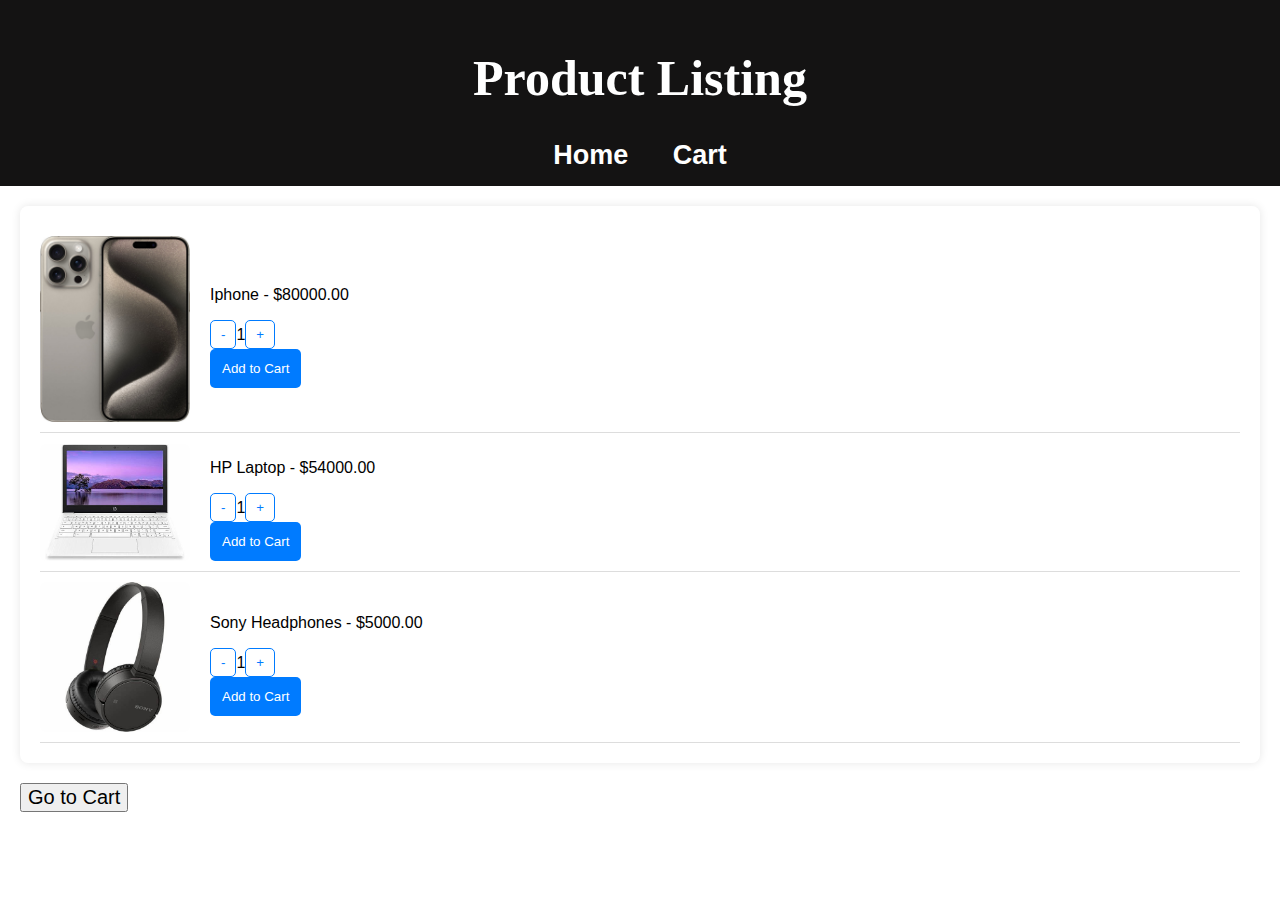
<file: index.html>
<!DOCTYPE html>
<html lang="en">
<head>
    <meta charset="UTF-8">
    <meta name="viewport" content="width=device-width, initial-scale=1.0">
    <title>Shopping-cart</title>
    <link rel="stylesheet" href="styles.css">
</head>
<body>
    <header>
        <h1 class="size"> Product Listing</h1>
        <nav>
            <a href="index.html">Home</a>
            <a href="cart.html">Cart</a>
        </nav>
    </header>
    
    <main>
        <section class="product-list" id="product-list"></section>
        <button class="go-to-cart" onclick="goToCart()">Go to Cart</button>
    </main>
    
    <script src="script.js"></script>
</body>
</html>
</file>
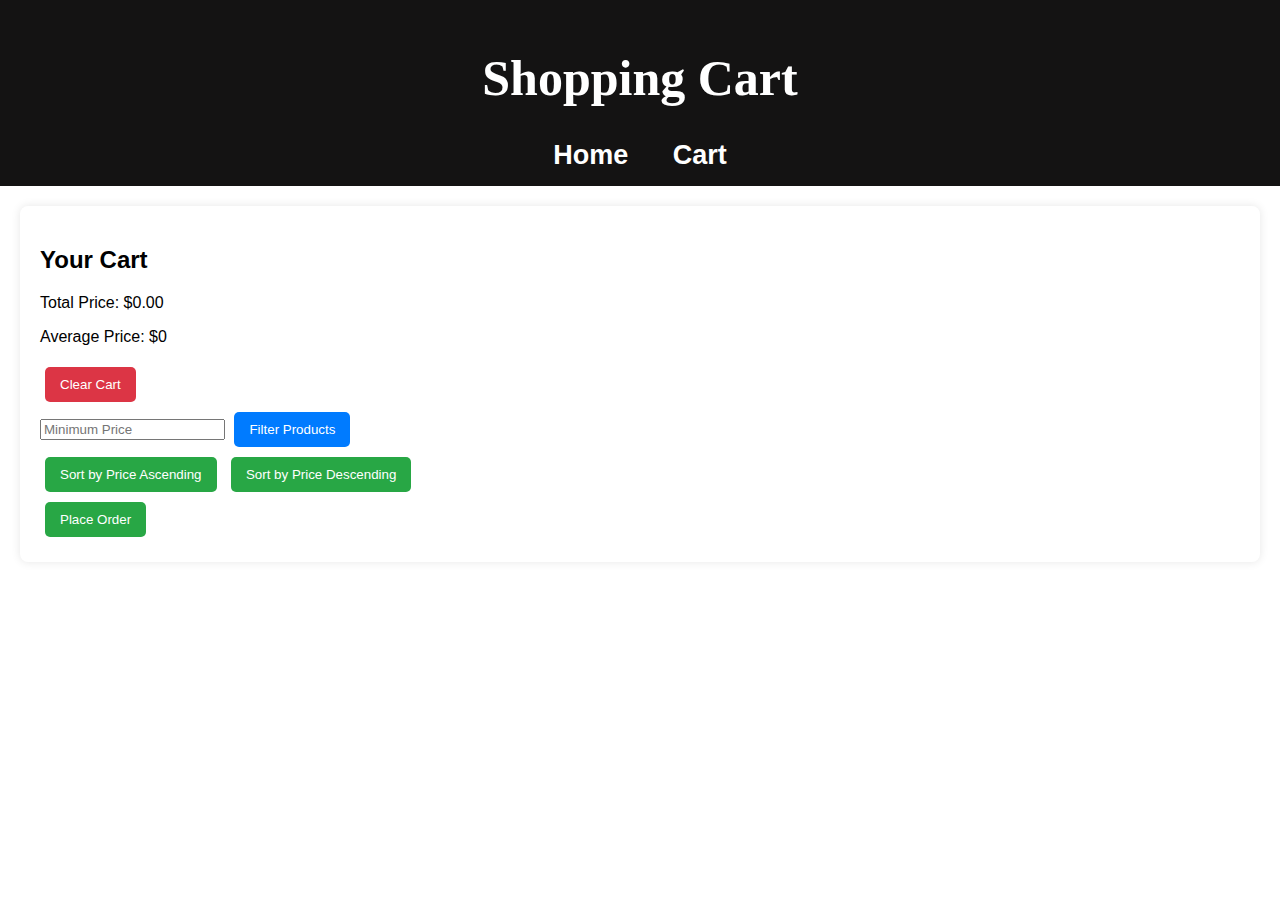
<file: cart.html>
<!DOCTYPE html>
<html lang="en">
<head>
    <meta charset="UTF-8">
    <meta name="viewport" content="width=device-width, initial-scale=1.0">
    <title>Shopping Cart</title>
    <link rel="stylesheet" href="styles.css">
</head>
<body>
    <header>
        <h1 class="size">Shopping Cart</h1>
        <nav>
            <a href="index.html">Home</a>
            <a href="cart.html">Cart</a>
        </nav>
    </header>
    
    <main>
        <section class="cart">
            <h2>Your Cart</h2>
            <div id="cart-items"></div>
            <p>Total Price: $<span id="total-price">0.00</span></p>
            <p>Average Price: $<span id="average-price">0.00</span></p>
            <button class="clear-cart" onclick="clearCart()">Clear Cart</button>
            <div>
                <input type="number" id="filter-price" placeholder="Minimum Price" min="0">
                <button class="filter-products" onclick="filterProducts()">Filter Products</button>
            </div>
            <div>
                <button class="sort" onclick="sortCart('ascending')">Sort by Price Ascending</button>
                <button class="sort" onclick="sortCart('descending')">Sort by Price Descending</button>
            </div>
            <button class="place-order" onclick="placeOrder()">Place Order</button>
        </section>
    </main>
    
    <script src="script.js"></script>
</body>
</html>
</file>
<file: styles.css>
body {
    font-family: Arial, sans-serif;
    background-color: #ffffff;
    margin: 0;
    padding: 0;
}

header {
    background-color: #141313;
    color: #fff;
    padding: 15px 0;
    text-align: center;
}
.size{
    font-size: 50px;
    font-family: 'Times New Roman', Times, serif;
}
nav a {
    color: #fff;
    text-decoration: none;
    padding: 0 20px;
    font-weight: bold;
    font-size: 27px;
}

nav a:hover {
    text-decoration: underline;
    
}

main {
    padding: 20px;
}
.go-to-cart{
    font-size: 20px;
}

.product-list, .cart {
    background: #fff;
    padding: 20px;
    border-radius: 8px;
    box-shadow: 0 0 10px rgba(0, 0, 0, 0.1);
    margin-bottom: 20px;
    text-align: left;
}

.product {
    display: flex;
    align-items: center;
    border-bottom: 1px solid #ddd;
    padding: 10px 0;
    text-align: left;
}

.product img {
    width: 150px;
    height: auto;
    margin-right: 20px;
    border-radius: 8px;
}

.product-info {
    flex: 1;
}

.product button {
    padding: 12px;
    background-color: #007bff;
    color: #fff;
    border: none;
    border-radius: 5px;
    cursor: pointer;
}

.product button:hover {
    background-color: #0056b3;
}

.quantity-control {
    display: flex;
    align-items: center;
}

.quantity-control button {
    padding: 6px 10px;
    border: 1px solid #007bff;
    color: #007bff;
    background: #fff;
    cursor: pointer;
    border-radius: 5px;
}

.quantity-control button:hover {
    background-color: #007bff;
    color: #fff;
}

.cart-item {
    display: flex;
    align-items: center;
    border-bottom: 1px solid #ddd;
    padding: 10px 0;
}

.cart-item img {
    width: 100px;
    height: auto;
    margin-right: 20px;
    border-radius: 8px;
}

.clear-cart, .filter-products, .sort, .place-order {
    padding: 10px 15px;
    color: #fff;
    border: none;
    border-radius: 5px;
    cursor: pointer;
    margin: 5px;
}

.clear-cart {
    background-color: #dc3545;
}

.filter-products {
    background-color: #007bff;
}

.sort {
    background-color: #28a745;
}

.place-order {
    background-color: #28a745;
}

.clear-cart:hover {
    background-color: #c82333;
}

.filter-products:hover {
    background-color: #0056b3;
}

.sort:hover {
    background-color: #218838;
}

.place-order:hover {
    background-color: #218838;
}

@media (max-width: 768px) {
    .product {
        flex-direction: column;
        align-items: flex-start;
    }

    .product img {
        margin-bottom: 10px;
    }

    .quantity-control {
        flex-direction: column;
    }
}
</file>
